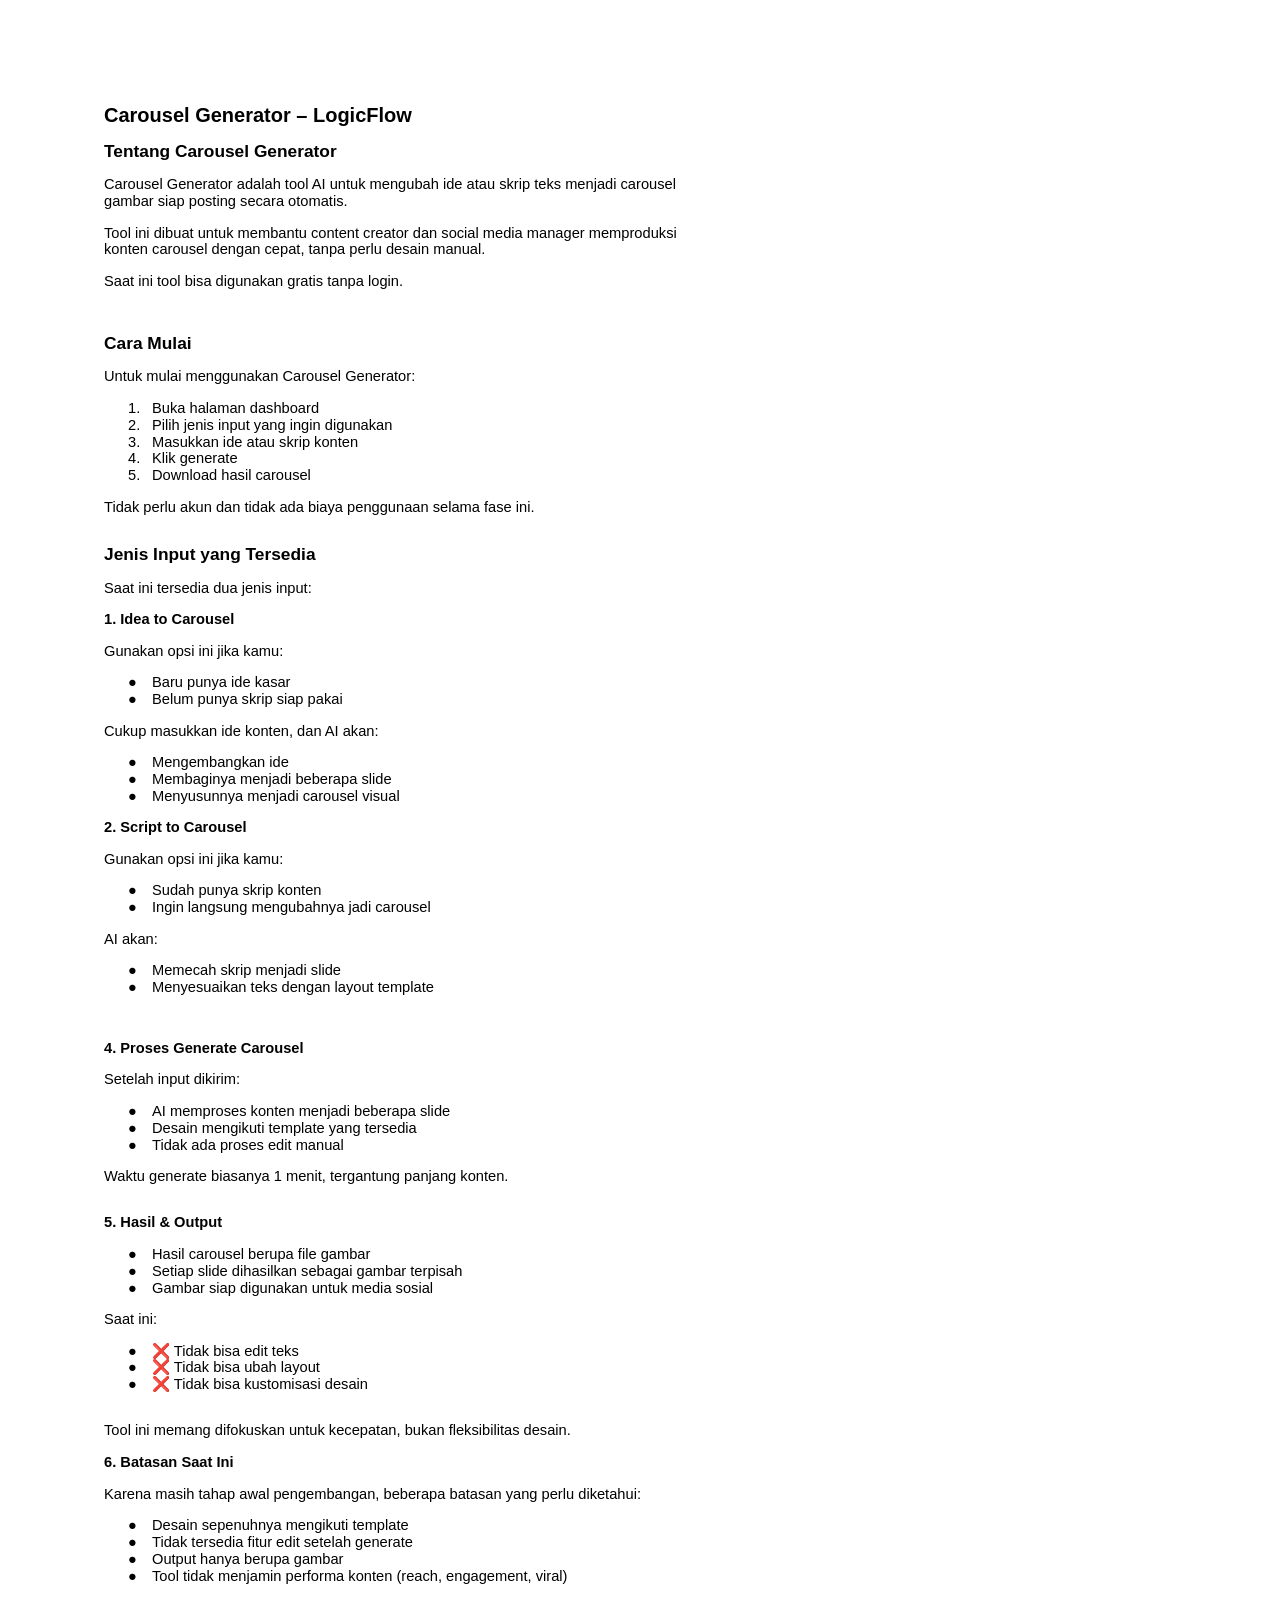
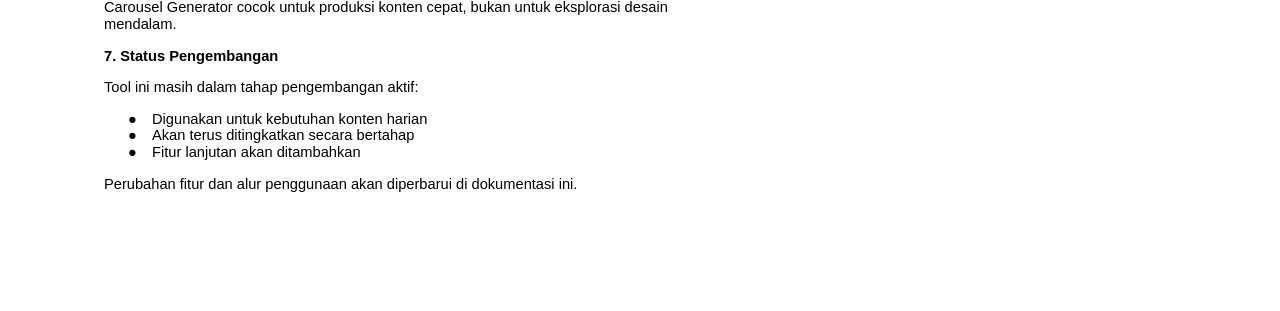
<file: CarouselGeneratorLogicFlow.html>
<html><head><meta content="text/html; charset=UTF-8" http-equiv="content-type"><style type="text/css">.lst-kix_pbn7ww2ph51p-6>li:before{content:"\0025cf   "}.lst-kix_pbn7ww2ph51p-8>li:before{content:"\0025a0   "}ol.lst-kix_p3shcxw10ceu-8.start{counter-reset:lst-ctn-kix_p3shcxw10ceu-8 0}.lst-kix_pbn7ww2ph51p-7>li:before{content:"\0025cb   "}.lst-kix_pbn7ww2ph51p-4>li:before{content:"\0025cb   "}.lst-kix_pbn7ww2ph51p-5>li:before{content:"\0025a0   "}.lst-kix_mmtkit49os6b-3>li:before{content:"\0025cf   "}.lst-kix_pbn7ww2ph51p-0>li:before{content:"\0025cf   "}.lst-kix_5b7a2vv9ut44-7>li{counter-increment:lst-ctn-kix_5b7a2vv9ut44-7}.lst-kix_6q4l43wy1t0d-4>li:before{content:"\0025cb   "}.lst-kix_mmtkit49os6b-4>li:before{content:"\0025cb   "}.lst-kix_mmtkit49os6b-0>li:before{content:"\0025cf   "}.lst-kix_pbn7ww2ph51p-3>li:before{content:"\0025cf   "}.lst-kix_6q4l43wy1t0d-2>li:before{content:"\0025a0   "}.lst-kix_6q4l43wy1t0d-3>li:before{content:"\0025cf   "}.lst-kix_pbn7ww2ph51p-2>li:before{content:"\0025a0   "}.lst-kix_mmtkit49os6b-1>li:before{content:"\0025cb   "}.lst-kix_6q4l43wy1t0d-1>li:before{content:"\0025cb   "}.lst-kix_mmtkit49os6b-2>li:before{content:"\0025a0   "}.lst-kix_pbn7ww2ph51p-1>li:before{content:"\0025cb   "}.lst-kix_5b7a2vv9ut44-5>li{counter-increment:lst-ctn-kix_5b7a2vv9ut44-5}.lst-kix_mmtkit49os6b-8>li:before{content:"\0025a0   "}.lst-kix_p3shcxw10ceu-0>li{counter-increment:lst-ctn-kix_p3shcxw10ceu-0}.lst-kix_mmtkit49os6b-6>li:before{content:"\0025cf   "}.lst-kix_mmtkit49os6b-7>li:before{content:"\0025cb   "}.lst-kix_6q4l43wy1t0d-5>li:before{content:"\0025a0   "}.lst-kix_mmtkit49os6b-5>li:before{content:"\0025a0   "}ol.lst-kix_p3shcxw10ceu-2.start{counter-reset:lst-ctn-kix_p3shcxw10ceu-2 0}ol.lst-kix_5b7a2vv9ut44-4.start{counter-reset:lst-ctn-kix_5b7a2vv9ut44-4 0}.lst-kix_6q4l43wy1t0d-6>li:before{content:"\0025cf   "}.lst-kix_6q4l43wy1t0d-7>li:before{content:"\0025cb   "}ul.lst-kix_4ysxj98f335-1{list-style-type:none}.lst-kix_6q4l43wy1t0d-8>li:before{content:"\0025a0   "}ul.lst-kix_4ysxj98f335-2{list-style-type:none}ul.lst-kix_4ysxj98f335-0{list-style-type:none}ul.lst-kix_4ysxj98f335-5{list-style-type:none}ul.lst-kix_4ysxj98f335-6{list-style-type:none}ul.lst-kix_4ysxj98f335-3{list-style-type:none}ul.lst-kix_4ysxj98f335-4{list-style-type:none}ul.lst-kix_4ysxj98f335-7{list-style-type:none}ul.lst-kix_4ysxj98f335-8{list-style-type:none}ol.lst-kix_5b7a2vv9ut44-1{list-style-type:none}ol.lst-kix_5b7a2vv9ut44-0{list-style-type:none}ol.lst-kix_5b7a2vv9ut44-5.start{counter-reset:lst-ctn-kix_5b7a2vv9ut44-5 0}ol.lst-kix_5b7a2vv9ut44-8{list-style-type:none}ol.lst-kix_5b7a2vv9ut44-7{list-style-type:none}ol.lst-kix_5b7a2vv9ut44-6{list-style-type:none}ol.lst-kix_5b7a2vv9ut44-5{list-style-type:none}ol.lst-kix_5b7a2vv9ut44-4{list-style-type:none}ol.lst-kix_5b7a2vv9ut44-3{list-style-type:none}ol.lst-kix_5b7a2vv9ut44-2{list-style-type:none}.lst-kix_p3shcxw10ceu-7>li{counter-increment:lst-ctn-kix_p3shcxw10ceu-7}ol.lst-kix_p3shcxw10ceu-7.start{counter-reset:lst-ctn-kix_p3shcxw10ceu-7 0}.lst-kix_5b7a2vv9ut44-0>li{counter-increment:lst-ctn-kix_5b7a2vv9ut44-0}.lst-kix_5b7a2vv9ut44-3>li{counter-increment:lst-ctn-kix_5b7a2vv9ut44-3}ul.lst-kix_3r8dm5p47mlv-8{list-style-type:none}ol.lst-kix_5b7a2vv9ut44-0.start{counter-reset:lst-ctn-kix_5b7a2vv9ut44-0 0}ul.lst-kix_3r8dm5p47mlv-7{list-style-type:none}ul.lst-kix_3r8dm5p47mlv-6{list-style-type:none}ul.lst-kix_3r8dm5p47mlv-5{list-style-type:none}ul.lst-kix_3r8dm5p47mlv-4{list-style-type:none}ul.lst-kix_3r8dm5p47mlv-3{list-style-type:none}ul.lst-kix_3r8dm5p47mlv-2{list-style-type:none}ul.lst-kix_3r8dm5p47mlv-1{list-style-type:none}ul.lst-kix_3r8dm5p47mlv-0{list-style-type:none}ol.lst-kix_p3shcxw10ceu-1.start{counter-reset:lst-ctn-kix_p3shcxw10ceu-1 0}.lst-kix_5b7a2vv9ut44-1>li{counter-increment:lst-ctn-kix_5b7a2vv9ut44-1}.lst-kix_3r8dm5p47mlv-0>li:before{content:"\0025cf   "}ol.lst-kix_p3shcxw10ceu-4.start{counter-reset:lst-ctn-kix_p3shcxw10ceu-4 0}.lst-kix_3r8dm5p47mlv-4>li:before{content:"\0025cb   "}.lst-kix_5b7a2vv9ut44-2>li{counter-increment:lst-ctn-kix_5b7a2vv9ut44-2}.lst-kix_4ysxj98f335-8>li:before{content:"\0025a0   "}.lst-kix_eubavhpujzd9-6>li:before{content:"\0025cf   "}.lst-kix_p3shcxw10ceu-3>li{counter-increment:lst-ctn-kix_p3shcxw10ceu-3}.lst-kix_3r8dm5p47mlv-2>li:before{content:"\0025a0   "}.lst-kix_eubavhpujzd9-8>li:before{content:"\0025a0   "}.lst-kix_3r8dm5p47mlv-8>li:before{content:"\0025a0   "}.lst-kix_3r8dm5p47mlv-6>li:before{content:"\0025cf   "}ol.lst-kix_p3shcxw10ceu-3.start{counter-reset:lst-ctn-kix_p3shcxw10ceu-3 0}.lst-kix_p3shcxw10ceu-7>li:before{content:"" counter(lst-ctn-kix_p3shcxw10ceu-7,lower-latin) ". "}ul.lst-kix_eubavhpujzd9-8{list-style-type:none}ul.lst-kix_eubavhpujzd9-7{list-style-type:none}ul.lst-kix_eubavhpujzd9-6{list-style-type:none}.lst-kix_p3shcxw10ceu-8>li{counter-increment:lst-ctn-kix_p3shcxw10ceu-8}.lst-kix_6grukbhd0ae2-7>li:before{content:"\0025cb   "}.lst-kix_6grukbhd0ae2-3>li:before{content:"\0025cf   "}.lst-kix_5b7a2vv9ut44-3>li:before{content:"" counter(lst-ctn-kix_5b7a2vv9ut44-3,decimal) ". "}.lst-kix_6grukbhd0ae2-1>li:before{content:"\0025cb   "}.lst-kix_6grukbhd0ae2-5>li:before{content:"\0025a0   "}ol.lst-kix_5b7a2vv9ut44-2.start{counter-reset:lst-ctn-kix_5b7a2vv9ut44-2 0}ul.lst-kix_eubavhpujzd9-5{list-style-type:none}ul.lst-kix_eubavhpujzd9-4{list-style-type:none}.lst-kix_5b7a2vv9ut44-5>li:before{content:"" counter(lst-ctn-kix_5b7a2vv9ut44-5,lower-roman) ". "}.lst-kix_5b7a2vv9ut44-7>li:before{content:"" counter(lst-ctn-kix_5b7a2vv9ut44-7,lower-latin) ". "}ul.lst-kix_eubavhpujzd9-3{list-style-type:none}ul.lst-kix_eubavhpujzd9-2{list-style-type:none}ul.lst-kix_eubavhpujzd9-1{list-style-type:none}ul.lst-kix_eubavhpujzd9-0{list-style-type:none}.lst-kix_4ysxj98f335-6>li:before{content:"\0025cf   "}.lst-kix_txtn8uvgbqtj-6>li:before{content:"\0025cf   "}.lst-kix_4ysxj98f335-4>li:before{content:"\0025cb   "}.lst-kix_txtn8uvgbqtj-4>li:before{content:"\0025cb   "}.lst-kix_txtn8uvgbqtj-8>li:before{content:"\0025a0   "}.lst-kix_6q4l43wy1t0d-0>li:before{content:"\0025cf   "}.lst-kix_4ysxj98f335-2>li:before{content:"\0025a0   "}.lst-kix_5b7a2vv9ut44-1>li:before{content:"" counter(lst-ctn-kix_5b7a2vv9ut44-1,lower-latin) ". "}.lst-kix_4ysxj98f335-0>li:before{content:"\0025cf   "}ol.lst-kix_5b7a2vv9ut44-3.start{counter-reset:lst-ctn-kix_5b7a2vv9ut44-3 0}.lst-kix_p3shcxw10ceu-2>li{counter-increment:lst-ctn-kix_p3shcxw10ceu-2}ol.lst-kix_5b7a2vv9ut44-7.start{counter-reset:lst-ctn-kix_5b7a2vv9ut44-7 0}.lst-kix_txtn8uvgbqtj-0>li:before{content:"\0025cf   "}.lst-kix_txtn8uvgbqtj-2>li:before{content:"\0025a0   "}.lst-kix_txtn8uvgbqtj-1>li:before{content:"\0025cb   "}.lst-kix_txtn8uvgbqtj-3>li:before{content:"\0025cf   "}.lst-kix_5b7a2vv9ut44-8>li{counter-increment:lst-ctn-kix_5b7a2vv9ut44-8}.lst-kix_wg4a1whzk43k-8>li:before{content:"\0025a0   "}ol.lst-kix_5b7a2vv9ut44-1.start{counter-reset:lst-ctn-kix_5b7a2vv9ut44-1 0}.lst-kix_wg4a1whzk43k-6>li:before{content:"\0025cf   "}.lst-kix_wg4a1whzk43k-5>li:before{content:"\0025a0   "}.lst-kix_wg4a1whzk43k-7>li:before{content:"\0025cb   "}ul.lst-kix_mmtkit49os6b-3{list-style-type:none}ul.lst-kix_mmtkit49os6b-2{list-style-type:none}ul.lst-kix_mmtkit49os6b-5{list-style-type:none}ul.lst-kix_mmtkit49os6b-4{list-style-type:none}ul.lst-kix_mmtkit49os6b-7{list-style-type:none}ul.lst-kix_mmtkit49os6b-6{list-style-type:none}ul.lst-kix_mmtkit49os6b-8{list-style-type:none}ol.lst-kix_p3shcxw10ceu-5.start{counter-reset:lst-ctn-kix_p3shcxw10ceu-5 0}.lst-kix_p3shcxw10ceu-6>li:before{content:"" counter(lst-ctn-kix_p3shcxw10ceu-6,decimal) ". "}ul.lst-kix_mmtkit49os6b-1{list-style-type:none}ul.lst-kix_mmtkit49os6b-0{list-style-type:none}.lst-kix_p3shcxw10ceu-5>li:before{content:"" counter(lst-ctn-kix_p3shcxw10ceu-5,lower-roman) ". "}.lst-kix_p3shcxw10ceu-3>li:before{content:"" counter(lst-ctn-kix_p3shcxw10ceu-3,decimal) ". "}.lst-kix_p3shcxw10ceu-4>li:before{content:"" counter(lst-ctn-kix_p3shcxw10ceu-4,lower-latin) ". "}.lst-kix_p3shcxw10ceu-2>li:before{content:"" counter(lst-ctn-kix_p3shcxw10ceu-2,lower-roman) ". "}.lst-kix_wg4a1whzk43k-2>li:before{content:"\0025a0   "}.lst-kix_p3shcxw10ceu-1>li{counter-increment:lst-ctn-kix_p3shcxw10ceu-1}ol.lst-kix_p3shcxw10ceu-6.start{counter-reset:lst-ctn-kix_p3shcxw10ceu-6 0}.lst-kix_p3shcxw10ceu-0>li:before{content:"" counter(lst-ctn-kix_p3shcxw10ceu-0,decimal) ". "}.lst-kix_wg4a1whzk43k-1>li:before{content:"\0025cb   "}.lst-kix_wg4a1whzk43k-3>li:before{content:"\0025cf   "}ul.lst-kix_6grukbhd0ae2-8{list-style-type:none}.lst-kix_wg4a1whzk43k-0>li:before{content:"\0025cf   "}.lst-kix_wg4a1whzk43k-4>li:before{content:"\0025cb   "}ul.lst-kix_6grukbhd0ae2-6{list-style-type:none}ul.lst-kix_6grukbhd0ae2-7{list-style-type:none}.lst-kix_p3shcxw10ceu-1>li:before{content:"" counter(lst-ctn-kix_p3shcxw10ceu-1,lower-latin) ". "}ul.lst-kix_6grukbhd0ae2-4{list-style-type:none}ul.lst-kix_6grukbhd0ae2-5{list-style-type:none}ul.lst-kix_6grukbhd0ae2-2{list-style-type:none}ul.lst-kix_6grukbhd0ae2-3{list-style-type:none}ul.lst-kix_6grukbhd0ae2-0{list-style-type:none}ul.lst-kix_6grukbhd0ae2-1{list-style-type:none}.lst-kix_eubavhpujzd9-4>li:before{content:"\0025cb   "}.lst-kix_eubavhpujzd9-3>li:before{content:"\0025cf   "}.lst-kix_eubavhpujzd9-2>li:before{content:"\0025a0   "}.lst-kix_eubavhpujzd9-1>li:before{content:"\0025cb   "}.lst-kix_eubavhpujzd9-0>li:before{content:"\0025cf   "}ol.lst-kix_5b7a2vv9ut44-6.start{counter-reset:lst-ctn-kix_5b7a2vv9ut44-6 0}.lst-kix_5b7a2vv9ut44-6>li{counter-increment:lst-ctn-kix_5b7a2vv9ut44-6}ol.lst-kix_p3shcxw10ceu-0.start{counter-reset:lst-ctn-kix_p3shcxw10ceu-0 0}.lst-kix_p3shcxw10ceu-4>li{counter-increment:lst-ctn-kix_p3shcxw10ceu-4}ul.lst-kix_pbn7ww2ph51p-7{list-style-type:none}ul.lst-kix_pbn7ww2ph51p-6{list-style-type:none}ul.lst-kix_pbn7ww2ph51p-5{list-style-type:none}.lst-kix_3r8dm5p47mlv-3>li:before{content:"\0025cf   "}.lst-kix_3r8dm5p47mlv-5>li:before{content:"\0025a0   "}ul.lst-kix_pbn7ww2ph51p-4{list-style-type:none}.lst-kix_eubavhpujzd9-5>li:before{content:"\0025a0   "}ul.lst-kix_pbn7ww2ph51p-8{list-style-type:none}ol.lst-kix_5b7a2vv9ut44-8.start{counter-reset:lst-ctn-kix_5b7a2vv9ut44-8 0}.lst-kix_6grukbhd0ae2-0>li:before{content:"\0025cf   "}.lst-kix_3r8dm5p47mlv-1>li:before{content:"\0025cb   "}ul.lst-kix_pbn7ww2ph51p-3{list-style-type:none}ul.lst-kix_pbn7ww2ph51p-2{list-style-type:none}ul.lst-kix_pbn7ww2ph51p-1{list-style-type:none}.lst-kix_eubavhpujzd9-7>li:before{content:"\0025cb   "}ul.lst-kix_pbn7ww2ph51p-0{list-style-type:none}.lst-kix_p3shcxw10ceu-6>li{counter-increment:lst-ctn-kix_p3shcxw10ceu-6}.lst-kix_3r8dm5p47mlv-7>li:before{content:"\0025cb   "}ul.lst-kix_6q4l43wy1t0d-8{list-style-type:none}.lst-kix_p3shcxw10ceu-8>li:before{content:"" counter(lst-ctn-kix_p3shcxw10ceu-8,lower-roman) ". "}ul.lst-kix_6q4l43wy1t0d-6{list-style-type:none}ul.lst-kix_6q4l43wy1t0d-7{list-style-type:none}ul.lst-kix_txtn8uvgbqtj-8{list-style-type:none}.lst-kix_6grukbhd0ae2-8>li:before{content:"\0025a0   "}.lst-kix_5b7a2vv9ut44-8>li:before{content:"" counter(lst-ctn-kix_5b7a2vv9ut44-8,lower-roman) ". "}ul.lst-kix_txtn8uvgbqtj-4{list-style-type:none}ul.lst-kix_txtn8uvgbqtj-5{list-style-type:none}.lst-kix_6grukbhd0ae2-6>li:before{content:"\0025cf   "}ul.lst-kix_txtn8uvgbqtj-6{list-style-type:none}ul.lst-kix_txtn8uvgbqtj-7{list-style-type:none}ul.lst-kix_txtn8uvgbqtj-0{list-style-type:none}ul.lst-kix_txtn8uvgbqtj-1{list-style-type:none}ul.lst-kix_txtn8uvgbqtj-2{list-style-type:none}ul.lst-kix_txtn8uvgbqtj-3{list-style-type:none}ol.lst-kix_p3shcxw10ceu-7{list-style-type:none}ol.lst-kix_p3shcxw10ceu-8{list-style-type:none}.lst-kix_6grukbhd0ae2-2>li:before{content:"\0025a0   "}.lst-kix_6grukbhd0ae2-4>li:before{content:"\0025cb   "}ol.lst-kix_p3shcxw10ceu-5{list-style-type:none}ol.lst-kix_p3shcxw10ceu-6{list-style-type:none}.lst-kix_5b7a2vv9ut44-4>li:before{content:"" counter(lst-ctn-kix_5b7a2vv9ut44-4,lower-latin) ". "}.lst-kix_5b7a2vv9ut44-6>li:before{content:"" counter(lst-ctn-kix_5b7a2vv9ut44-6,decimal) ". "}ul.lst-kix_6q4l43wy1t0d-0{list-style-type:none}.lst-kix_5b7a2vv9ut44-4>li{counter-increment:lst-ctn-kix_5b7a2vv9ut44-4}ul.lst-kix_6q4l43wy1t0d-1{list-style-type:none}ol.lst-kix_p3shcxw10ceu-0{list-style-type:none}ul.lst-kix_6q4l43wy1t0d-4{list-style-type:none}ol.lst-kix_p3shcxw10ceu-3{list-style-type:none}ul.lst-kix_6q4l43wy1t0d-5{list-style-type:none}ol.lst-kix_p3shcxw10ceu-4{list-style-type:none}.lst-kix_4ysxj98f335-7>li:before{content:"\0025cb   "}ul.lst-kix_6q4l43wy1t0d-2{list-style-type:none}ol.lst-kix_p3shcxw10ceu-1{list-style-type:none}ul.lst-kix_6q4l43wy1t0d-3{list-style-type:none}ol.lst-kix_p3shcxw10ceu-2{list-style-type:none}.lst-kix_txtn8uvgbqtj-5>li:before{content:"\0025a0   "}.lst-kix_txtn8uvgbqtj-7>li:before{content:"\0025cb   "}.lst-kix_4ysxj98f335-5>li:before{content:"\0025a0   "}li.li-bullet-0:before{margin-left:-18pt;white-space:nowrap;display:inline-block;min-width:18pt}.lst-kix_4ysxj98f335-3>li:before{content:"\0025cf   "}.lst-kix_5b7a2vv9ut44-2>li:before{content:"" counter(lst-ctn-kix_5b7a2vv9ut44-2,lower-roman) ". "}ul.lst-kix_wg4a1whzk43k-5{list-style-type:none}ul.lst-kix_wg4a1whzk43k-6{list-style-type:none}ul.lst-kix_wg4a1whzk43k-3{list-style-type:none}ul.lst-kix_wg4a1whzk43k-4{list-style-type:none}.lst-kix_5b7a2vv9ut44-0>li:before{content:"" counter(lst-ctn-kix_5b7a2vv9ut44-0,decimal) ". "}ul.lst-kix_wg4a1whzk43k-7{list-style-type:none}.lst-kix_4ysxj98f335-1>li:before{content:"\0025cb   "}ul.lst-kix_wg4a1whzk43k-8{list-style-type:none}.lst-kix_p3shcxw10ceu-5>li{counter-increment:lst-ctn-kix_p3shcxw10ceu-5}ul.lst-kix_wg4a1whzk43k-1{list-style-type:none}ul.lst-kix_wg4a1whzk43k-2{list-style-type:none}ul.lst-kix_wg4a1whzk43k-0{list-style-type:none}ol{margin:0;padding:0}table td,table th{padding:0}.c2{color:#000000;font-weight:400;text-decoration:none;vertical-align:baseline;font-size:11pt;font-family:"Arial";font-style:normal}.c3{color:#000000;font-weight:700;text-decoration:none;vertical-align:baseline;font-size:13pt;font-family:"Arial";font-style:normal}.c0{padding-top:0pt;padding-bottom:0pt;line-height:1.15;orphans:2;widows:2;text-align:left;height:11pt}.c6{color:#000000;font-weight:700;text-decoration:none;vertical-align:baseline;font-size:11pt;font-family:"Arial";font-style:normal}.c7{color:#000000;font-weight:700;text-decoration:none;vertical-align:baseline;font-size:15pt;font-family:"Arial";font-style:normal}.c1{padding-top:0pt;padding-bottom:0pt;line-height:1.15;orphans:2;widows:2;text-align:left}.c8{background-color:#ffffff;max-width:451.4pt;padding:72pt 72pt 72pt 72pt}.c5{padding:0;margin:0}.c4{margin-left:36pt;padding-left:0pt}.title{padding-top:0pt;color:#000000;font-size:26pt;padding-bottom:3pt;font-family:"Arial";line-height:1.15;page-break-after:avoid;orphans:2;widows:2;text-align:left}.subtitle{padding-top:0pt;color:#666666;font-size:15pt;padding-bottom:16pt;font-family:"Arial";line-height:1.15;page-break-after:avoid;orphans:2;widows:2;text-align:left}li{color:#000000;font-size:11pt;font-family:"Arial"}p{margin:0;color:#000000;font-size:11pt;font-family:"Arial"}h1{padding-top:20pt;color:#000000;font-size:20pt;padding-bottom:6pt;font-family:"Arial";line-height:1.15;page-break-after:avoid;orphans:2;widows:2;text-align:left}h2{padding-top:18pt;color:#000000;font-size:16pt;padding-bottom:6pt;font-family:"Arial";line-height:1.15;page-break-after:avoid;orphans:2;widows:2;text-align:left}h3{padding-top:16pt;color:#434343;font-size:14pt;padding-bottom:4pt;font-family:"Arial";line-height:1.15;page-break-after:avoid;orphans:2;widows:2;text-align:left}h4{padding-top:14pt;color:#666666;font-size:12pt;padding-bottom:4pt;font-family:"Arial";line-height:1.15;page-break-after:avoid;orphans:2;widows:2;text-align:left}h5{padding-top:12pt;color:#666666;font-size:11pt;padding-bottom:4pt;font-family:"Arial";line-height:1.15;page-break-after:avoid;orphans:2;widows:2;text-align:left}h6{padding-top:12pt;color:#666666;font-size:11pt;padding-bottom:4pt;font-family:"Arial";line-height:1.15;page-break-after:avoid;font-style:italic;orphans:2;widows:2;text-align:left}</style></head><body class="c8 doc-content"><p class="c1"><span class="c7">Carousel Generator &ndash; LogicFlow</span></p><p class="c0"><span class="c2"></span></p><p class="c1"><span class="c3">Tentang Carousel Generator</span></p><p class="c0"><span class="c2"></span></p><p class="c1"><span class="c2">Carousel Generator adalah tool AI untuk mengubah ide atau skrip teks menjadi carousel gambar siap posting secara otomatis.</span></p><p class="c0"><span class="c2"></span></p><p class="c1"><span class="c2">Tool ini dibuat untuk membantu content creator dan social media manager memproduksi konten carousel dengan cepat, tanpa perlu desain manual.</span></p><p class="c0"><span class="c2"></span></p><p class="c1"><span class="c2">Saat ini tool bisa digunakan gratis tanpa login.</span></p><p class="c0"><span class="c2"></span></p><p class="c0"><span class="c2"></span></p><p class="c0"><span class="c2"></span></p><p class="c1"><span class="c3">Cara Mulai</span></p><p class="c0"><span class="c2"></span></p><p class="c1"><span class="c2">Untuk mulai menggunakan Carousel Generator:</span></p><p class="c0"><span class="c2"></span></p><ol class="c5 lst-kix_5b7a2vv9ut44-0 start" start="1"><li class="c1 c4 li-bullet-0"><span class="c2">Buka halaman dashboard</span></li><li class="c1 c4 li-bullet-0"><span class="c2">Pilih jenis input yang ingin digunakan</span></li><li class="c1 c4 li-bullet-0"><span class="c2">Masukkan ide atau skrip konten</span></li><li class="c1 c4 li-bullet-0"><span class="c2">Klik generate</span></li><li class="c1 c4 li-bullet-0"><span class="c2">Download hasil carousel</span></li></ol><p class="c0"><span class="c2"></span></p><p class="c1"><span class="c2">Tidak perlu akun dan tidak ada biaya penggunaan selama fase ini.</span></p><p class="c0"><span class="c2"></span></p><p class="c0"><span class="c2"></span></p><p class="c1"><span class="c3">Jenis Input yang Tersedia</span></p><p class="c0"><span class="c2"></span></p><p class="c1"><span class="c2">Saat ini tersedia dua jenis input:</span></p><p class="c0"><span class="c2"></span></p><p class="c1"><span class="c6">1. Idea to Carousel</span></p><p class="c0"><span class="c2"></span></p><p class="c1"><span class="c2">Gunakan opsi ini jika kamu:</span></p><p class="c0"><span class="c2"></span></p><ul class="c5 lst-kix_txtn8uvgbqtj-0 start"><li class="c1 c4 li-bullet-0"><span class="c2">Baru punya ide kasar</span></li><li class="c1 c4 li-bullet-0"><span class="c2">Belum punya skrip siap pakai</span></li></ul><p class="c0"><span class="c2"></span></p><p class="c1"><span class="c2">Cukup masukkan ide konten, dan AI akan:</span></p><p class="c0"><span class="c2"></span></p><ul class="c5 lst-kix_wg4a1whzk43k-0 start"><li class="c1 c4 li-bullet-0"><span class="c2">Mengembangkan ide</span></li><li class="c1 c4 li-bullet-0"><span class="c2">Membaginya menjadi beberapa slide</span></li><li class="c1 c4 li-bullet-0"><span class="c2">Menyusunnya menjadi carousel visual</span></li></ul><p class="c0"><span class="c2"></span></p><p class="c1"><span class="c6">2. Script to Carousel</span></p><p class="c0"><span class="c2"></span></p><p class="c1"><span class="c2">Gunakan opsi ini jika kamu:</span></p><p class="c0"><span class="c2"></span></p><ul class="c5 lst-kix_eubavhpujzd9-0 start"><li class="c1 c4 li-bullet-0"><span class="c2">Sudah punya skrip konten</span></li><li class="c1 c4 li-bullet-0"><span class="c2">Ingin langsung mengubahnya jadi carousel</span></li></ul><p class="c0"><span class="c2"></span></p><p class="c1"><span class="c2">AI akan:</span></p><p class="c0"><span class="c2"></span></p><ul class="c5 lst-kix_6q4l43wy1t0d-0 start"><li class="c1 c4 li-bullet-0"><span class="c2">Memecah skrip menjadi slide</span></li><li class="c1 c4 li-bullet-0"><span class="c2">Menyesuaikan teks dengan layout template</span></li></ul><p class="c0"><span class="c2"></span></p><p class="c0"><span class="c2"></span></p><p class="c0"><span class="c2"></span></p><p class="c1"><span class="c6">4. Proses Generate Carousel</span></p><p class="c0"><span class="c2"></span></p><p class="c1"><span class="c2">Setelah input dikirim:</span></p><p class="c0"><span class="c2"></span></p><ul class="c5 lst-kix_4ysxj98f335-0 start"><li class="c1 c4 li-bullet-0"><span class="c2">AI memproses konten menjadi beberapa slide</span></li><li class="c1 c4 li-bullet-0"><span class="c2">Desain mengikuti template yang tersedia</span></li><li class="c1 c4 li-bullet-0"><span class="c2">Tidak ada proses edit manual</span></li></ul><p class="c0"><span class="c2"></span></p><p class="c1"><span class="c2">Waktu generate biasanya 1 menit, tergantung panjang konten.</span></p><p class="c0"><span class="c2"></span></p><p class="c0"><span class="c2"></span></p><p class="c1"><span class="c6">5. Hasil &amp; Output</span></p><p class="c0"><span class="c2"></span></p><ul class="c5 lst-kix_pbn7ww2ph51p-0 start"><li class="c1 c4 li-bullet-0"><span class="c2">Hasil carousel berupa file gambar</span></li><li class="c1 c4 li-bullet-0"><span class="c2">Setiap slide dihasilkan sebagai gambar terpisah</span></li><li class="c1 c4 li-bullet-0"><span class="c2">Gambar siap digunakan untuk media sosial</span></li></ul><p class="c0"><span class="c2"></span></p><p class="c1"><span class="c2">Saat ini:</span></p><p class="c0"><span class="c2"></span></p><ul class="c5 lst-kix_mmtkit49os6b-0 start"><li class="c1 c4 li-bullet-0"><span class="c2">&#10060; Tidak bisa edit teks</span></li><li class="c1 c4 li-bullet-0"><span class="c2">&#10060; Tidak bisa ubah layout</span></li><li class="c1 c4 li-bullet-0"><span class="c2">&#10060; Tidak bisa kustomisasi desain</span></li></ul><p class="c0"><span class="c2"></span></p><p class="c0"><span class="c2"></span></p><p class="c1"><span class="c2">Tool ini memang difokuskan untuk kecepatan, bukan fleksibilitas desain.</span></p><p class="c0"><span class="c2"></span></p><p class="c1"><span class="c6">6. Batasan Saat Ini</span></p><p class="c0"><span class="c2"></span></p><p class="c1"><span class="c2">Karena masih tahap awal pengembangan, beberapa batasan yang perlu diketahui:</span></p><p class="c0"><span class="c2"></span></p><ul class="c5 lst-kix_3r8dm5p47mlv-0 start"><li class="c1 c4 li-bullet-0"><span class="c2">Desain sepenuhnya mengikuti template</span></li><li class="c1 c4 li-bullet-0"><span class="c2">Tidak tersedia fitur edit setelah generate</span></li><li class="c1 c4 li-bullet-0"><span class="c2">Output hanya berupa gambar</span></li><li class="c1 c4 li-bullet-0"><span class="c2">Tool tidak menjamin performa konten (reach, engagement, viral)</span></li></ul><p class="c0"><span class="c2"></span></p><p class="c1"><span class="c2">Carousel Generator cocok untuk produksi konten cepat, bukan untuk eksplorasi desain mendalam.</span></p><p class="c0"><span class="c2"></span></p><p class="c1"><span class="c6">7. Status Pengembangan</span></p><p class="c0"><span class="c2"></span></p><p class="c1"><span class="c2">Tool ini masih dalam tahap pengembangan aktif:</span></p><p class="c0"><span class="c2"></span></p><ul class="c5 lst-kix_6grukbhd0ae2-0 start"><li class="c1 c4 li-bullet-0"><span class="c2">Digunakan untuk kebutuhan konten harian</span></li><li class="c1 c4 li-bullet-0"><span class="c2">Akan terus ditingkatkan secara bertahap</span></li><li class="c1 c4 li-bullet-0"><span class="c2">Fitur lanjutan akan ditambahkan</span></li></ul><p class="c0"><span class="c2"></span></p><p class="c1"><span class="c2">Perubahan fitur dan alur penggunaan akan diperbarui di dokumentasi ini.</span></p><p class="c0"><span class="c2"></span></p></body></html>
</file>
